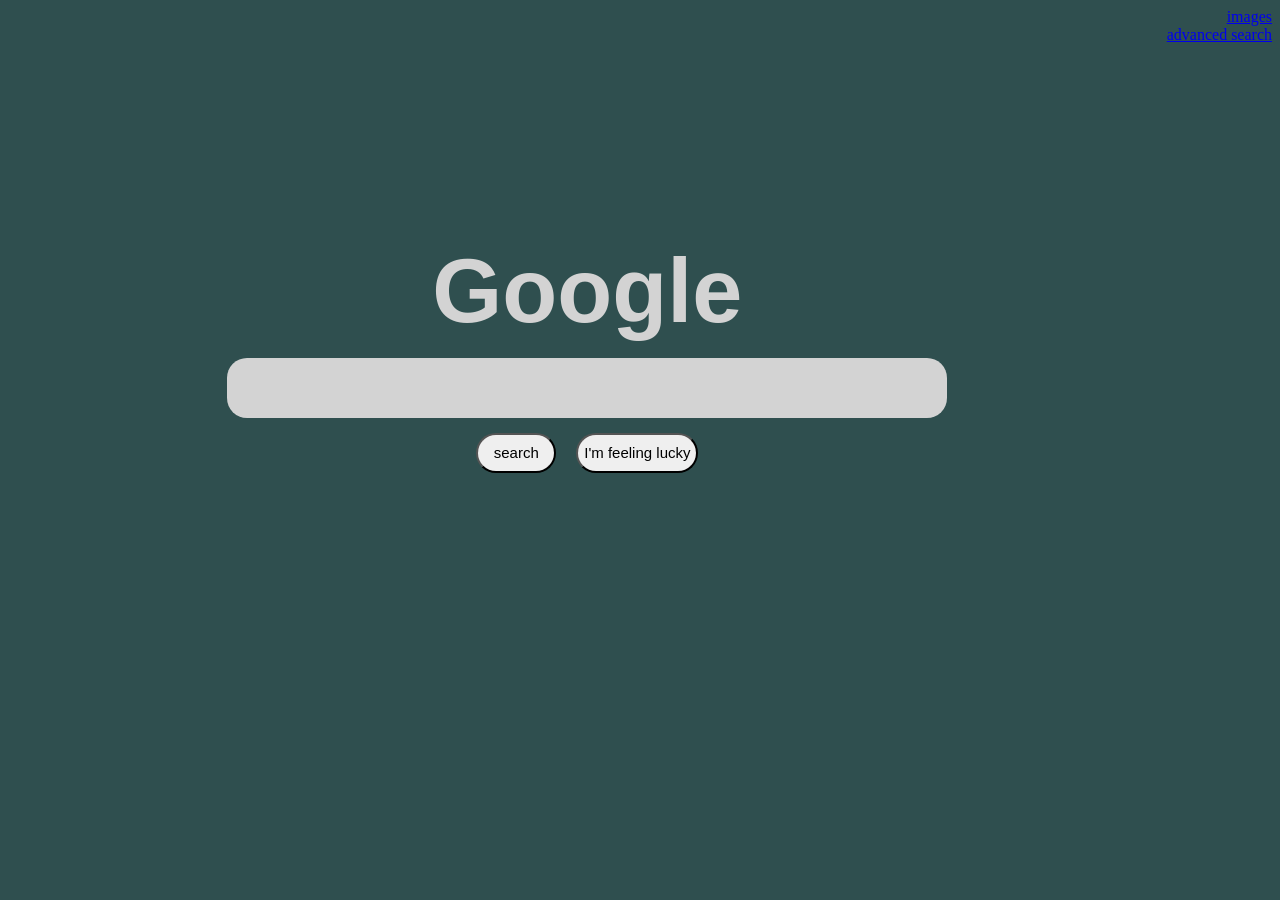
<file: CS50_problem1/index.html>
<!DOCTYPE html>
<html lang="en">
    <head>
        <title>Search</title>
        <link rel = "stylesheet" href= "search.css">
    </head>
    <body>
        <a class = "link" href ="page2.html">images</a><br>
        <a class = "link" href = "page3.html">advanced search</a>
        <div class = "container">
        <form action="https://google.com/search">
            <h1>Google</h1>
            <input type="text" name="q" class = "search">
            <div class = "button-container">
            <input type="submit" value="search">
            <input type="submit" name = "btnI" value = "I'm feeling lucky">
            </div>
        </form>
        </div>
    </body>
</html>
</file>
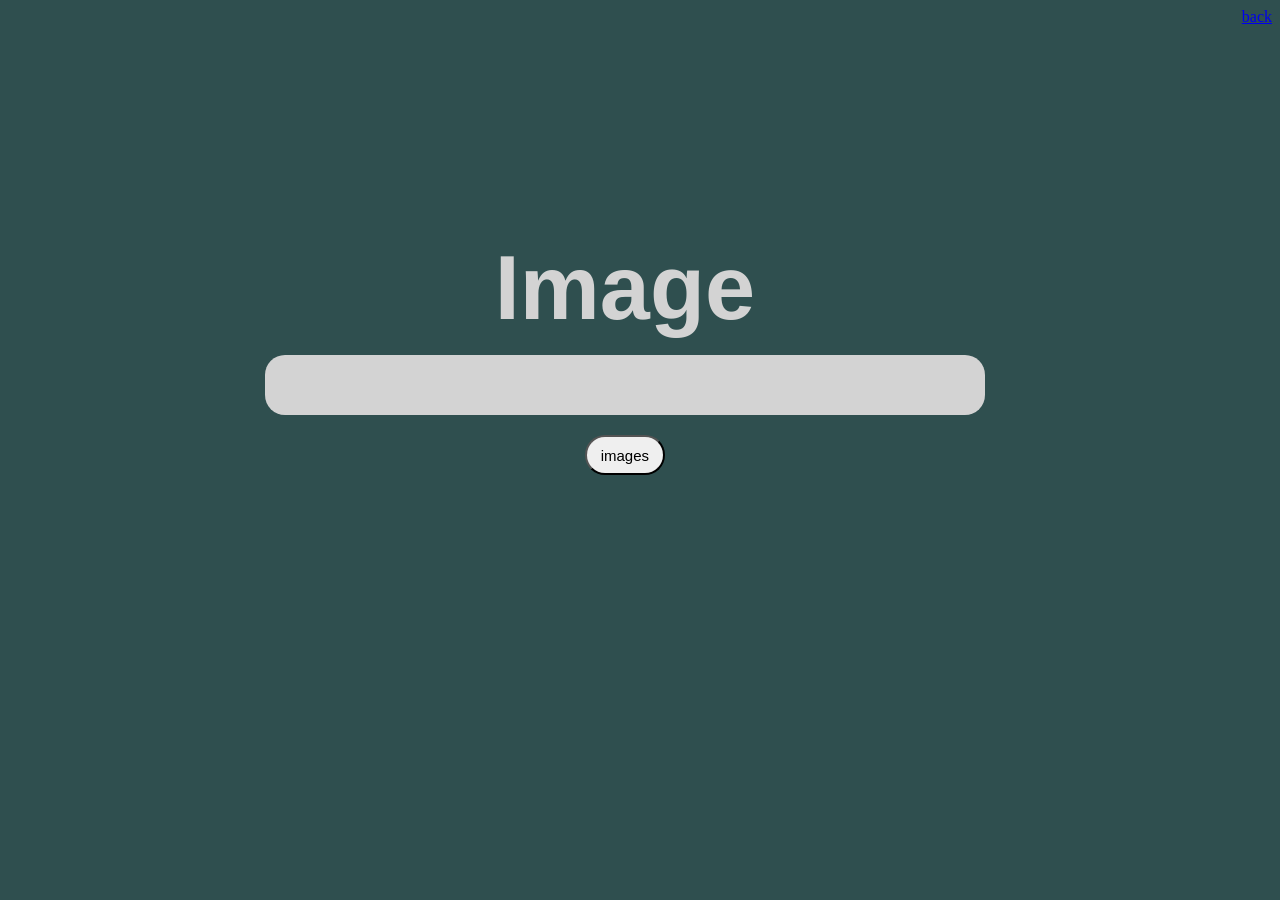
<file: CS50_problem1/page2.html>
<!DOCTYPE html>
<html lang="en">
    <head>
        <link rel = "stylesheet" href= "search.css">
        <title>Advanced Search</title>
    </head>
    <body>
        <a class = "link" href = "index.html">back</a><br>
        <div class = "container">
        <form action="https://google.com/search">
            <h1>Image</h1>
            <input type="text" name="q" class = "search">
            <input type = "hidden" name = "tbm" value = "isch">
            <input type="submit" value="images" style="display: block; margin: 20px auto 0 auto;">
        </form>
        </div>
    </body>
</html>
</file>
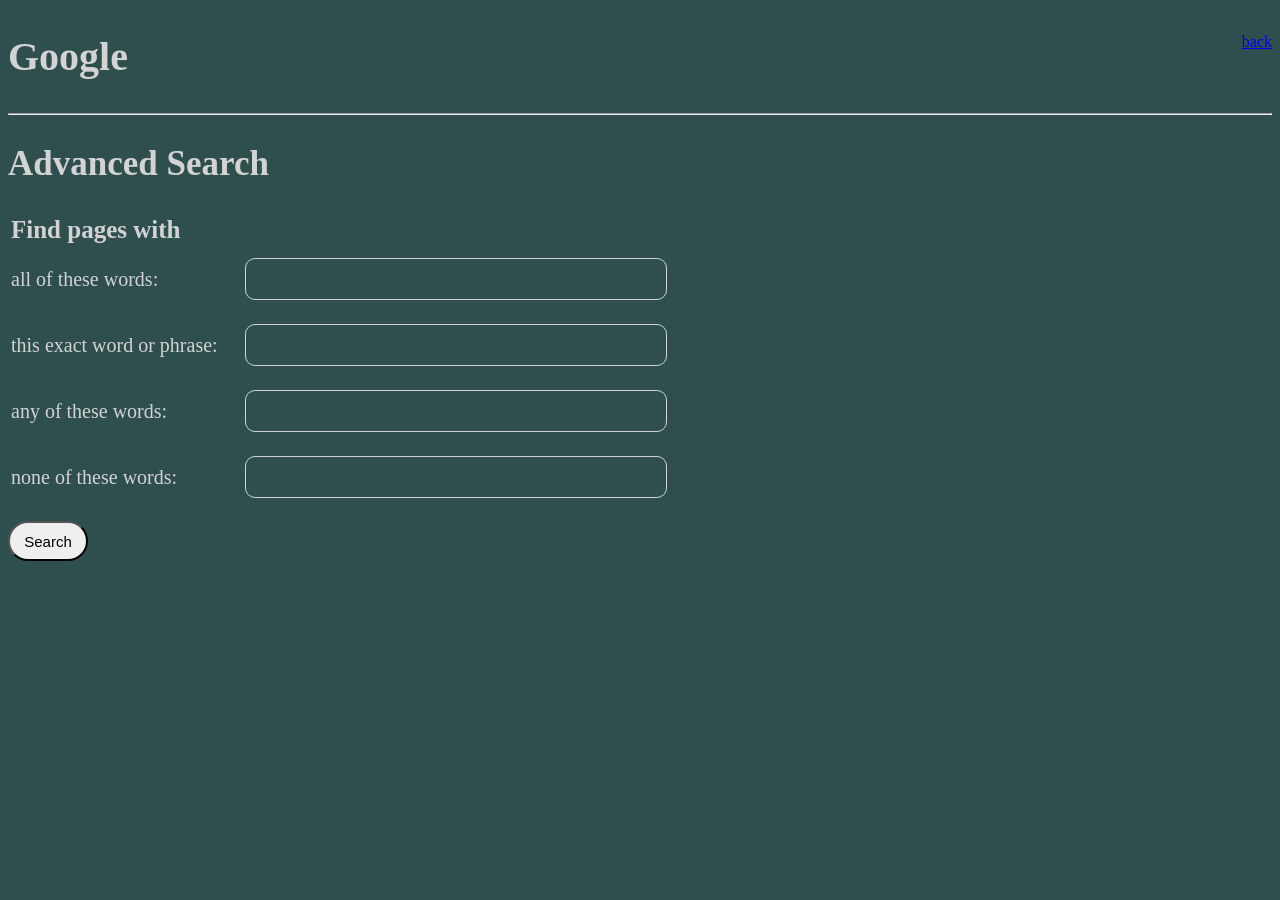
<file: CS50_problem1/page3.html>
<!DOCTYPE html>
<html lang="en">
    <head>
        <link rel = "stylesheet" href= "search.css">
        <title>Advanced Search</title>
    </head>
    <body>
        <a class = "link" href = "index.html">back</a>
        <form action="https://www.google.com/search">
            <h2 style ="color:lightgrey; font-size:40px;">Google</h2>
            <hr>
            <h2 style = "color:lightgrey; font-size: 35px">Advanced Search</h2>
            <table style = "width: 700px;">
                <thead>
                    <th style ="text-align:left; font-size: 25px; color:lightgrey;">Find pages with</th>
                </thead>
                <tbody>
                <tr>
                    <td>all of these words:</td>
                    <td><input type = "text" name = "as_q" class = "advanced_search"></td>
                </tr>
                <tr>
                    <td>this exact word or phrase:</td>
                    <td><input type = "text" name = "as_epq" class = "advanced_search"></td>
                </tr>
                <tr>
                    <td>any of these words:</td>
                    <td><input type = "text" name = "as_oq" class = "advanced_search"></td>
                </tr>
                <tr>
                    <td>none of these words:</td>
                    <td><input type = "text" name = "as_eq" class = "advanced_search"></td>
                </tr>
                </tbody>
            </table>
            <input type="submit" value="Search" id = "advance_submit">
        </form>
        </div>
    </body>
</html>
</file>
<file: CS50_problem1/search.css>
.container{
    display:flex;
    justify-content:center;
    align-items: center;
    min-height: 100vh;
    margin-top: -150px;
}
.search{
    width: 700px;
    height: 40px;
    padding:10px;
    font-size: 30px;
    background-color:lightgrey;
    border-radius: 20px; 
    font-family:Arial;
    border: none;
    outline: none;
}
input[type = "submit"]{
    display:flex;
    align-items: center;
    justify-content: center;
    margin: 15px 4px 0 4px;
    min-width: 80px;
    height: 40px;
    border-radius: 20px;
    font-size: 15px;
}
.button-container {
    display: flex;            
    justify-content: center;  
    gap: 12px;               
    margin-top: 0px;         
}
body{
    background-color:darkslategrey;
}
h1{
    font-size: 90px;
    font-family:arial;
    text-align: center;
    color:lightgrey;
    margin-bottom:15px;
}
.advanced_search{
    width: 400px;
    height: 20px;
    margin: 10px;
    padding:10px;
    font-size: 25px;
    color: lightgrey;
    border: 1px solid lightgrey;
    border-radius: 10px; 
    font-family:Arial;
    background-color:darkslategrey;
}
td{
    color: lightgrey;
    font-size: 20px;
}
.link{
    float:right;
}
a:hover{
    color:red;
}
#advance_submit{
    display:block;
    width: 80px;
    height: 40px;
    margin: 10px auto;
    border-radius: 20px;
    float: left;
    font-size: 15px;
}
</file>
